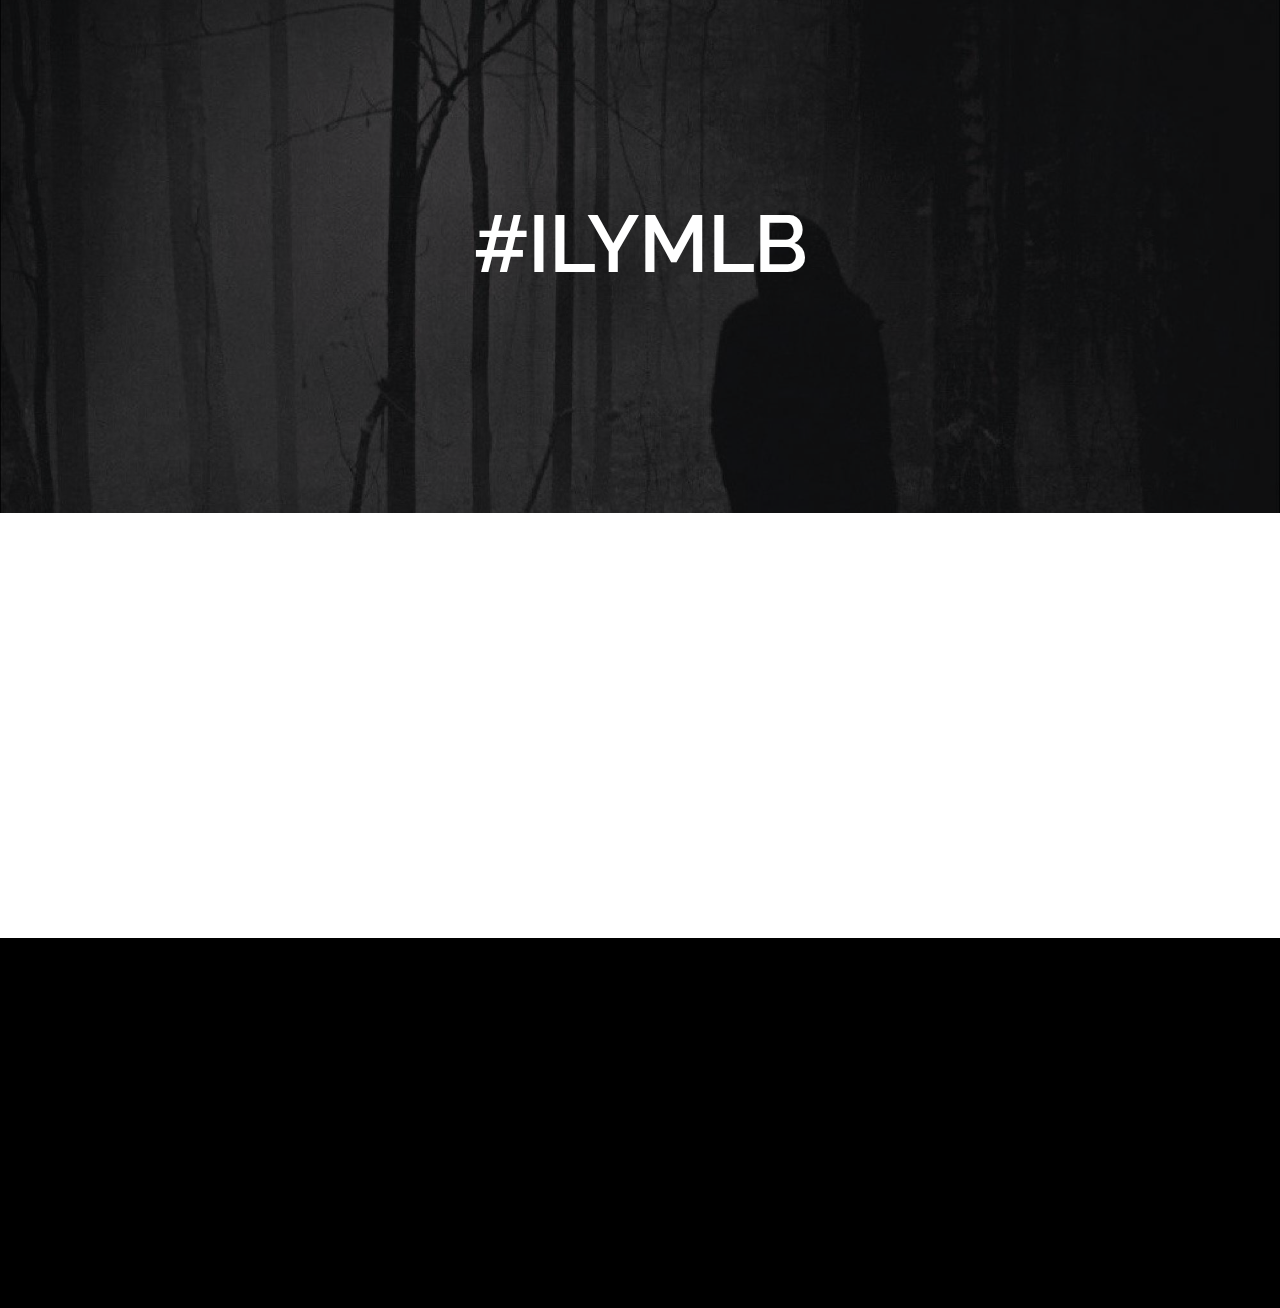
<file: index.html>
<!DOCTYPE html>
<html>
<head>
  <!-- Site made with Mobirise Website Builder v3.12.1, https://mobirise.com -->
  <meta charset="UTF-8">
  <meta http-equiv="X-UA-Compatible" content="IE=edge">
  <meta name="generator" content="Mobirise v3.12.1, mobirise.com">
  <meta name="viewport" content="width=device-width, initial-scale=1">
  <link rel="shortcut icon" href="assets/images/7apxeflmiew-128x83-1.png" type="image/x-icon">
  <meta name="description" content="">
  
  <link rel="stylesheet" href="https://fonts.googleapis.com/css?family=Lora:400,700,400italic,700italic&amp;subset=latin">
  <link rel="stylesheet" href="https://fonts.googleapis.com/css?family=Montserrat:400,700">
  <link rel="stylesheet" href="https://fonts.googleapis.com/css?family=Raleway:100,100i,200,200i,300,300i,400,400i,500,500i,600,600i,700,700i,800,800i,900,900i">
  <link rel="stylesheet" href="assets/bootstrap-material-design-font/css/material.css">
  <link rel="stylesheet" href="assets/tether/tether.min.css">
  <link rel="stylesheet" href="assets/bootstrap/css/bootstrap.min.css">
  <link rel="stylesheet" href="assets/animate.css/animate.min.css">
  <link rel="stylesheet" href="assets/socicon/css/styles.css">
  <link rel="stylesheet" href="assets/theme/css/style.css">
  <link rel="stylesheet" href="assets/mobirise/css/mbr-additional.css" type="text/css">
  
  
  
</head>
<body>
<section class="mbr-section mbr-parallax-background" id="content5-2" style="background-image: url(assets/images/7apxeflmiew-2000x1304.jpg); padding-top: 200px; padding-bottom: 200px;">

    <div class="mbr-overlay" style="opacity: 0.5; background-color: rgb(0, 0, 0);">
    </div>

    <div class="container">
        <h3 class="mbr-section-title display-2">#ILYMLB</h3>
        <div class="lead"></div>
    </div>

</section>

<section class="engine"><a rel="external" href="https://mobirise.com">Mobirise Web Site Builder</a></section><section class="mbr-section" id="content8-3" data-bg-video="https://www.youtube.com/embed/MEDC4PJ7_JI?rel=0&amp;amp;showinfo=0&amp;autoplay=0&amp;loop=0" style="padding-top: 200px; padding-bottom: 200px;">

    <div class="mbr-overlay" style="opacity: 0; background-color: rgb(255, 255, 255);">
    </div>

    <div class="container">
        <h3 class="mbr-section-title display-2"></h3>
        
    </div>

</section>

<section class="mbr-section mbr-section-md-padding" id="social-buttons4-4" style="background-color: rgb(0, 0, 0); padding-top: 120px; padding-bottom: 120px;">
    
    <div class="container">
        <div class="row">
            <div class="col-md-8 col-md-offset-2 text-xs-center">
                <h3 class="mbr-section-title display-2">FOLLOW US</h3>
                <div>   <a class="btn btn-social" title="YouTube" target="_blank" href="https://www.youtube.com/channel/UCF7tHo4PleDbOVdPD-mHQ_A"><i class="socicon socicon-youtube"></i></a> <a class="btn btn-social" title="Instagram" target="_blank" href="https://www.instagram.com/ily_mlb/"><i class="socicon socicon-instagram"></i></a>    <a class="btn btn-social" title="VKontakte" target="_blank" href="https://vk.com/ilymlb"><i class="socicon socicon-vkontakte"></i></a>  </div>
            </div>
        </div>
    </div>
</section>


  <script src="assets/web/assets/jquery/jquery.min.js"></script>
  <script src="assets/tether/tether.min.js"></script>
  <script src="assets/bootstrap/js/bootstrap.min.js"></script>
  <script src="assets/smooth-scroll/smooth-scroll.js"></script>
  <script src="assets/jarallax/jarallax.js"></script>
  <script src="assets/viewport-checker/jquery.viewportchecker.js"></script>
  <script src="assets/jquery-mb-ytplayer/jquery.mb.ytplayer.min.js"></script>
  <script src="assets/theme/js/script.js"></script>
  
  
  <input name="animation" type="hidden">
  </body>
</html>
</file>
<file: assets/bootstrap-material-design-font/css/material.css>
@font-face {
  font-family: 'Material-Design-Icons';
  src: url('../fonts/Material-Design-Icons.eot?3ocs8m');
  src: url('../fonts/Material-Design-Icons.eot?#iefix3ocs8m') format('embedded-opentype'), url('../fonts/Material-Design-Icons.woff?3ocs8m') format('woff'), url('../fonts/Material-Design-Icons.ttf?3ocs8m') format('truetype'), url('../fonts/Material-Design-Icons.svg?3ocs8m#Material-Design-Icons') format('svg');
  font-weight: normal;
  font-style: normal;
}
[class^="mdi-"],
[class*="mdi-"] {
  speak: none;
  display: inline-block;
  font-style: normal;
  font-variant:normal;
  font-weight:normal;
  /*font-size:24px;*/
  line-height:1;
  font-family:'Material-Design-Icons' !important;
  text-rendering: auto;
  
  -webkit-font-smoothing: antialiased;
  -moz-osx-font-smoothing: grayscale;
  -webkit-transform: translate(0, 0);
      -ms-transform: translate(0, 0);
          transform: translate(0, 0);
}
[class^="mdi-"]:before,
[class*="mdi-"]:before {
  display: inline-block;
  speak: none;
  text-decoration: inherit;
}
[class^="mdi-"].pull-left,
[class*="mdi-"].pull-left {
  margin-right: .3em;
}
[class^="mdi-"].pull-right,
[class*="mdi-"].pull-right {
  margin-left: .3em;
}
[class^="mdi-"].mdi-lg:before,
[class*="mdi-"].mdi-lg:before,
[class^="mdi-"].mdi-lg:after,
[class*="mdi-"].mdi-lg:after {
  font-size: 1.33333333em;
  line-height: 0.75em;
  vertical-align: -15%;
}
[class^="mdi-"].mdi-2x:before,
[class*="mdi-"].mdi-2x:before,
[class^="mdi-"].mdi-2x:after,
[class*="mdi-"].mdi-2x:after {
  font-size: 2em;
}
[class^="mdi-"].mdi-3x:before,
[class*="mdi-"].mdi-3x:before,
[class^="mdi-"].mdi-3x:after,
[class*="mdi-"].mdi-3x:after {
  font-size: 3em;
}
[class^="mdi-"].mdi-4x:before,
[class*="mdi-"].mdi-4x:before,
[class^="mdi-"].mdi-4x:after,
[class*="mdi-"].mdi-4x:after {
  font-size: 4em;
}
[class^="mdi-"].mdi-5x:before,
[class*="mdi-"].mdi-5x:before,
[class^="mdi-"].mdi-5x:after,
[class*="mdi-"].mdi-5x:after {
  font-size: 5em;
}
[class^="mdi-device-signal-cellular-"]:after,
[class^="mdi-device-battery-"]:after,
[class^="mdi-device-battery-charging-"]:after,
[class^="mdi-device-signal-cellular-connected-no-internet-"]:after,
[class^="mdi-device-signal-wifi-"]:after,
[class^="mdi-device-signal-wifi-statusbar-not-connected"]:after,
.mdi-device-network-wifi:after {
  opacity: .3;
  position: absolute;
  left: 0;
  top: 0;
  z-index: 1;
  display: inline-block;
  speak: none;
  text-decoration: inherit;
}
[class^="mdi-device-signal-cellular-"]:after {
  content: "\e758";
}
[class^="mdi-device-battery-"]:after {
  content: "\e735";
}
[class^="mdi-device-battery-charging-"]:after {
  content: "\e733";
}
[class^="mdi-device-signal-cellular-connected-no-internet-"]:after {
  content: "\e75d";
}
[class^="mdi-device-signal-wifi-"]:after,
.mdi-device-network-wifi:after {
  content: "\e765";
}
[class^="mdi-device-signal-wifi-statusbasr-not-connected"]:after {
  content: "\e8f7";
}
.mdi-device-signal-cellular-off:after,
.mdi-device-signal-cellular-null:after,
.mdi-device-signal-cellular-no-sim:after,
.mdi-device-signal-wifi-off:after,
.mdi-device-signal-wifi-4-bar:after,
.mdi-device-signal-cellular-4-bar:after,
.mdi-device-battery-alert:after,
.mdi-device-signal-cellular-connected-no-internet-4-bar:after,
.mdi-device-battery-std:after,
.mdi-device-battery-full .mdi-device-battery-unknown:after {
  content: "";
}
.mdi-fw {
  width: 1.28571429em;
  text-align: center;
}
.mdi-ul {
  padding-left: 0;
  margin-left: 2.14285714em;
  list-style-type: none;
}
.mdi-ul > li {
  position: relative;
}
.mdi-li {
  position: absolute;
  left: -2.14285714em;
  width: 2.14285714em;
  top: 0.14285714em;
  text-align: center;
}
.mdi-li.mdi-lg {
  left: -1.85714286em;
}
.mdi-border {
  padding: .2em .25em .15em;
  border: solid 0.08em #eeeeee;
  border-radius: .1em;
}
.mdi-spin {
  -webkit-animation: mdi-spin 2s infinite linear;
  animation: mdi-spin 2s infinite linear;
  -webkit-transform-origin: 50% 50%;
  -ms-transform-origin: 50% 50%;
      transform-origin: 50% 50%;
}
.mdi-pulse {
  -webkit-animation: mdi-spin 1s steps(8) infinite;
  animation: mdi-spin 1s steps(8) infinite;
  -webkit-transform-origin: 50% 50%;
  -ms-transform-origin: 50% 50%;
      transform-origin: 50% 50%;
}
@-webkit-keyframes mdi-spin {
  0% {
    -webkit-transform: rotate(0deg);
    transform: rotate(0deg);
  }
  100% {
    -webkit-transform: rotate(359deg);
    transform: rotate(359deg);
  }
}
@keyframes mdi-spin {
  0% {
    -webkit-transform: rotate(0deg);
    transform: rotate(0deg);
  }
  100% {
    -webkit-transform: rotate(359deg);
    transform: rotate(359deg);
  }
}
.mdi-rotate-90 {
  filter: progid:DXImageTransform.Microsoft.BasicImage(rotation=1);
  -webkit-transform: rotate(90deg);
  -ms-transform: rotate(90deg);
  transform: rotate(90deg);
}
.mdi-rotate-180 {
  filter: progid:DXImageTransform.Microsoft.BasicImage(rotation=2);
  -webkit-transform: rotate(180deg);
  -ms-transform: rotate(180deg);
  transform: rotate(180deg);
}
.mdi-rotate-270 {
  filter: progid:DXImageTransform.Microsoft.BasicImage(rotation=3);
  -webkit-transform: rotate(270deg);
  -ms-transform: rotate(270deg);
  transform: rotate(270deg);
}
.mdi-flip-horizontal {
  filter: progid:DXImageTransform.Microsoft.BasicImage(rotation=0, mirror=1);
  -webkit-transform: scale(-1, 1);
  -ms-transform: scale(-1, 1);
  transform: scale(-1, 1);
}
.mdi-flip-vertical {
  filter: progid:DXImageTransform.Microsoft.BasicImage(rotation=2, mirror=1);
  -webkit-transform: scale(1, -1);
  -ms-transform: scale(1, -1);
  transform: scale(1, -1);
}
:root .mdi-rotate-90,
:root .mdi-rotate-180,
:root .mdi-rotate-270,
:root .mdi-flip-horizontal,
:root .mdi-flip-vertical {
  -webkit-filter: none;
          filter: none;
}
.mdi-stack {
  position: relative;
  display: inline-block;
  width: 2em;
  height: 2em;
  line-height: 2em;
  vertical-align: middle;
}
.mdi-stack-1x,
.mdi-stack-2x {
  position: absolute;
  left: 0;
  width: 100%;
  text-align: center;
}
.mdi-stack-1x {
  line-height: inherit;
}
.mdi-stack-2x {
  font-size: 2em;
}
.mdi-inverse {
  color: #ffffff;
}
/* Start Icons */
.mdi-action-3d-rotation:before {
  content: "\e600";
}
.mdi-action-accessibility:before {
  content: "\e601";
}
.mdi-action-account-balance-wallet:before {
  content: "\e602";
}
.mdi-action-account-balance:before {
  content: "\e603";
}
.mdi-action-account-box:before {
  content: "\e604";
}
.mdi-action-account-child:before {
  content: "\e605";
}
.mdi-action-account-circle:before {
  content: "\e606";
}
.mdi-action-add-shopping-cart:before {
  content: "\e607";
}
.mdi-action-alarm-add:before {
  content: "\e608";
}
.mdi-action-alarm-off:before {
  content: "\e609";
}
.mdi-action-alarm-on:before {
  content: "\e60a";
}
.mdi-action-alarm:before {
  content: "\e60b";
}
.mdi-action-android:before {
  content: "\e60c";
}
.mdi-action-announcement:before {
  content: "\e60d";
}
.mdi-action-aspect-ratio:before {
  content: "\e60e";
}
.mdi-action-assessment:before {
  content: "\e60f";
}
.mdi-action-assignment-ind:before {
  content: "\e610";
}
.mdi-action-assignment-late:before {
  content: "\e611";
}
.mdi-action-assignment-return:before {
  content: "\e612";
}
.mdi-action-assignment-returned:before {
  content: "\e613";
}
.mdi-action-assignment-turned-in:before {
  content: "\e614";
}
.mdi-action-assignment:before {
  content: "\e615";
}
.mdi-action-autorenew:before {
  content: "\e616";
}
.mdi-action-backup:before {
  content: "\e617";
}
.mdi-action-book:before {
  content: "\e618";
}
.mdi-action-bookmark-outline:before {
  content: "\e619";
}
.mdi-action-bookmark:before {
  content: "\e61a";
}
.mdi-action-bug-report:before {
  content: "\e61b";
}
.mdi-action-cached:before {
  content: "\e61c";
}
.mdi-action-check-circle:before {
  content: "\e61d";
}
.mdi-action-class:before {
  content: "\e61e";
}
.mdi-action-credit-card:before {
  content: "\e61f";
}
.mdi-action-dashboard:before {
  content: "\e620";
}
.mdi-action-delete:before {
  content: "\e621";
}
.mdi-action-description:before {
  content: "\e622";
}
.mdi-action-dns:before {
  content: "\e623";
}
.mdi-action-done-all:before {
  content: "\e624";
}
.mdi-action-done:before {
  content: "\e625";
}
.mdi-action-event:before {
  content: "\e626";
}
.mdi-action-exit-to-app:before {
  content: "\e627";
}
.mdi-action-explore:before {
  content: "\e628";
}
.mdi-action-extension:before {
  content: "\e629";
}
.mdi-action-face-unlock:before {
  content: "\e62a";
}
.mdi-action-favorite-outline:before {
  content: "\e62b";
}
.mdi-action-favorite:before {
  content: "\e62c";
}
.mdi-action-find-in-page:before {
  content: "\e62d";
}
.mdi-action-find-replace:before {
  content: "\e62e";
}
.mdi-action-flip-to-back:before {
  content: "\e62f";
}
.mdi-action-flip-to-front:before {
  content: "\e630";
}
.mdi-action-get-app:before {
  content: "\e631";
}
.mdi-action-grade:before {
  content: "\e632";
}
.mdi-action-group-work:before {
  content: "\e633";
}
.mdi-action-help:before {
  content: "\e634";
}
.mdi-action-highlight-remove:before {
  content: "\e635";
}
.mdi-action-history:before {
  content: "\e636";
}
.mdi-action-home:before {
  content: "\e637";
}
.mdi-action-https:before {
  content: "\e638";
}
.mdi-action-info-outline:before {
  content: "\e639";
}
.mdi-action-info:before {
  content: "\e63a";
}
.mdi-action-input:before {
  content: "\e63b";
}
.mdi-action-invert-colors:before {
  content: "\e63c";
}
.mdi-action-label-outline:before {
  content: "\e63d";
}
.mdi-action-label:before {
  content: "\e63e";
}
.mdi-action-language:before {
  content: "\e63f";
}
.mdi-action-launch:before {
  content: "\e640";
}
.mdi-action-list:before {
  content: "\e641";
}
.mdi-action-lock-open:before {
  content: "\e642";
}
.mdi-action-lock-outline:before {
  content: "\e643";
}
.mdi-action-lock:before {
  content: "\e644";
}
.mdi-action-loyalty:before {
  content: "\e645";
}
.mdi-action-markunread-mailbox:before {
  content: "\e646";
}
.mdi-action-note-add:before {
  content: "\e647";
}
.mdi-action-open-in-browser:before {
  content: "\e648";
}
.mdi-action-open-in-new:before {
  content: "\e649";
}
.mdi-action-open-with:before {
  content: "\e64a";
}
.mdi-action-pageview:before {
  content: "\e64b";
}
.mdi-action-payment:before {
  content: "\e64c";
}
.mdi-action-perm-camera-mic:before {
  content: "\e64d";
}
.mdi-action-perm-contact-cal:before {
  content: "\e64e";
}
.mdi-action-perm-data-setting:before {
  content: "\e64f";
}
.mdi-action-perm-device-info:before {
  content: "\e650";
}
.mdi-action-perm-identity:before {
  content: "\e651";
}
.mdi-action-perm-media:before {
  content: "\e652";
}
.mdi-action-perm-phone-msg:before {
  content: "\e653";
}
.mdi-action-perm-scan-wifi:before {
  content: "\e654";
}
.mdi-action-picture-in-picture:before {
  content: "\e655";
}
.mdi-action-polymer:before {
  content: "\e656";
}
.mdi-action-print:before {
  content: "\e657";
}
.mdi-action-query-builder:before {
  content: "\e658";
}
.mdi-action-question-answer:before {
  content: "\e659";
}
.mdi-action-receipt:before {
  content: "\e65a";
}
.mdi-action-redeem:before {
  content: "\e65b";
}
.mdi-action-reorder:before {
  content: "\e65c";
}
.mdi-action-report-problem:before {
  content: "\e65d";
}
.mdi-action-restore:before {
  content: "\e65e";
}
.mdi-action-room:before {
  content: "\e65f";
}
.mdi-action-schedule:before {
  content: "\e660";
}
.mdi-action-search:before {
  content: "\e661";
}
.mdi-action-settings-applications:before {
  content: "\e662";
}
.mdi-action-settings-backup-restore:before {
  content: "\e663";
}
.mdi-action-settings-bluetooth:before {
  content: "\e664";
}
.mdi-action-settings-cell:before {
  content: "\e665";
}
.mdi-action-settings-display:before {
  content: "\e666";
}
.mdi-action-settings-ethernet:before {
  content: "\e667";
}
.mdi-action-settings-input-antenna:before {
  content: "\e668";
}
.mdi-action-settings-input-component:before {
  content: "\e669";
}
.mdi-action-settings-input-composite:before {
  content: "\e66a";
}
.mdi-action-settings-input-hdmi:before {
  content: "\e66b";
}
.mdi-action-settings-input-svideo:before {
  content: "\e66c";
}
.mdi-action-settings-overscan:before {
  content: "\e66d";
}
.mdi-action-settings-phone:before {
  content: "\e66e";
}
.mdi-action-settings-power:before {
  content: "\e66f";
}
.mdi-action-settings-remote:before {
  content: "\e670";
}
.mdi-action-settings-voice:before {
  content: "\e671";
}
.mdi-action-settings:before {
  content: "\e672";
}
.mdi-action-shop-two:before {
  content: "\e673";
}
.mdi-action-shop:before {
  content: "\e674";
}
.mdi-action-shopping-basket:before {
  content: "\e675";
}
.mdi-action-shopping-cart:before {
  content: "\e676";
}
.mdi-action-speaker-notes:before {
  content: "\e677";
}
.mdi-action-spellcheck:before {
  content: "\e678";
}
.mdi-action-star-rate:before {
  content: "\e679";
}
.mdi-action-stars:before {
  content: "\e67a";
}
.mdi-action-store:before {
  content: "\e67b";
}
.mdi-action-subject:before {
  content: "\e67c";
}
.mdi-action-supervisor-account:before {
  content: "\e67d";
}
.mdi-action-swap-horiz:before {
  content: "\e67e";
}
.mdi-action-swap-vert-circle:before {
  content: "\e67f";
}
.mdi-action-swap-vert:before {
  content: "\e680";
}
.mdi-action-system-update-tv:before {
  content: "\e681";
}
.mdi-action-tab-unselected:before {
  content: "\e682";
}
.mdi-action-tab:before {
  content: "\e683";
}
.mdi-action-theaters:before {
  content: "\e684";
}
.mdi-action-thumb-down:before {
  content: "\e685";
}
.mdi-action-thumb-up:before {
  content: "\e686";
}
.mdi-action-thumbs-up-down:before {
  content: "\e687";
}
.mdi-action-toc:before {
  content: "\e688";
}
.mdi-action-today:before {
  content: "\e689";
}
.mdi-action-track-changes:before {
  content: "\e68a";
}
.mdi-action-translate:before {
  content: "\e68b";
}
.mdi-action-trending-down:before {
  content: "\e68c";
}
.mdi-action-trending-neutral:before {
  content: "\e68d";
}
.mdi-action-trending-up:before {
  content: "\e68e";
}
.mdi-action-turned-in-not:before {
  content: "\e68f";
}
.mdi-action-turned-in:before {
  content: "\e690";
}
.mdi-action-verified-user:before {
  content: "\e691";
}
.mdi-action-view-agenda:before {
  content: "\e692";
}
.mdi-action-view-array:before {
  content: "\e693";
}
.mdi-action-view-carousel:before {
  content: "\e694";
}
.mdi-action-view-column:before {
  content: "\e695";
}
.mdi-action-view-day:before {
  content: "\e696";
}
.mdi-action-view-headline:before {
  content: "\e697";
}
.mdi-action-view-list:before {
  content: "\e698";
}
.mdi-action-view-module:before {
  content: "\e699";
}
.mdi-action-view-quilt:before {
  content: "\e69a";
}
.mdi-action-view-stream:before {
  content: "\e69b";
}
.mdi-action-view-week:before {
  content: "\e69c";
}
.mdi-action-visibility-off:before {
  content: "\e69d";
}
.mdi-action-visibility:before {
  content: "\e69e";
}
.mdi-action-wallet-giftcard:before {
  content: "\e69f";
}
.mdi-action-wallet-membership:before {
  content: "\e6a0";
}
.mdi-action-wallet-travel:before {
  content: "\e6a1";
}
.mdi-action-work:before {
  content: "\e6a2";
}
.mdi-alert-error:before {
  content: "\e6a3";
}
.mdi-alert-warning:before {
  content: "\e6a4";
}
.mdi-av-album:before {
  content: "\e6a5";
}
.mdi-av-closed-caption:before {
  content: "\e6a6";
}
.mdi-av-equalizer:before {
  content: "\e6a7";
}
.mdi-av-explicit:before {
  content: "\e6a8";
}
.mdi-av-fast-forward:before {
  content: "\e6a9";
}
.mdi-av-fast-rewind:before {
  content: "\e6aa";
}
.mdi-av-games:before {
  content: "\e6ab";
}
.mdi-av-hearing:before {
  content: "\e6ac";
}
.mdi-av-high-quality:before {
  content: "\e6ad";
}
.mdi-av-loop:before {
  content: "\e6ae";
}
.mdi-av-mic-none:before {
  content: "\e6af";
}
.mdi-av-mic-off:before {
  content: "\e6b0";
}
.mdi-av-mic:before {
  content: "\e6b1";
}
.mdi-av-movie:before {
  content: "\e6b2";
}
.mdi-av-my-library-add:before {
  content: "\e6b3";
}
.mdi-av-my-library-books:before {
  content: "\e6b4";
}
.mdi-av-my-library-music:before {
  content: "\e6b5";
}
.mdi-av-new-releases:before {
  content: "\e6b6";
}
.mdi-av-not-interested:before {
  content: "\e6b7";
}
.mdi-av-pause-circle-fill:before {
  content: "\e6b8";
}
.mdi-av-pause-circle-outline:before {
  content: "\e6b9";
}
.mdi-av-pause:before {
  content: "\e6ba";
}
.mdi-av-play-arrow:before {
  content: "\e6bb";
}
.mdi-av-play-circle-fill:before {
  content: "\e6bc";
}
.mdi-av-play-circle-outline:before {
  content: "\e6bd";
}
.mdi-av-play-shopping-bag:before {
  content: "\e6be";
}
.mdi-av-playlist-add:before {
  content: "\e6bf";
}
.mdi-av-queue-music:before {
  content: "\e6c0";
}
.mdi-av-queue:before {
  content: "\e6c1";
}
.mdi-av-radio:before {
  content: "\e6c2";
}
.mdi-av-recent-actors:before {
  content: "\e6c3";
}
.mdi-av-repeat-one:before {
  content: "\e6c4";
}
.mdi-av-repeat:before {
  content: "\e6c5";
}
.mdi-av-replay:before {
  content: "\e6c6";
}
.mdi-av-shuffle:before {
  content: "\e6c7";
}
.mdi-av-skip-next:before {
  content: "\e6c8";
}
.mdi-av-skip-previous:before {
  content: "\e6c9";
}
.mdi-av-snooze:before {
  content: "\e6ca";
}
.mdi-av-stop:before {
  content: "\e6cb";
}
.mdi-av-subtitles:before {
  content: "\e6cc";
}
.mdi-av-surround-sound:before {
  content: "\e6cd";
}
.mdi-av-timer:before {
  content: "\e6ce";
}
.mdi-av-video-collection:before {
  content: "\e6cf";
}
.mdi-av-videocam-off:before {
  content: "\e6d0";
}
.mdi-av-videocam:before {
  content: "\e6d1";
}
.mdi-av-volume-down:before {
  content: "\e6d2";
}
.mdi-av-volume-mute:before {
  content: "\e6d3";
}
.mdi-av-volume-off:before {
  content: "\e6d4";
}
.mdi-av-volume-up:before {
  content: "\e6d5";
}
.mdi-av-web:before {
  content: "\e6d6";
}
.mdi-communication-business:before {
  content: "\e6d7";
}
.mdi-communication-call-end:before {
  content: "\e6d8";
}
.mdi-communication-call-made:before {
  content: "\e6d9";
}
.mdi-communication-call-merge:before {
  content: "\e6da";
}
.mdi-communication-call-missed:before {
  content: "\e6db";
}
.mdi-communication-call-received:before {
  content: "\e6dc";
}
.mdi-communication-call-split:before {
  content: "\e6dd";
}
.mdi-communication-call:before {
  content: "\e6de";
}
.mdi-communication-chat:before {
  content: "\e6df";
}
.mdi-communication-clear-all:before {
  content: "\e6e0";
}
.mdi-communication-comment:before {
  content: "\e6e1";
}
.mdi-communication-contacts:before {
  content: "\e6e2";
}
.mdi-communication-dialer-sip:before {
  content: "\e6e3";
}
.mdi-communication-dialpad:before {
  content: "\e6e4";
}
.mdi-communication-dnd-on:before {
  content: "\e6e5";
}
.mdi-communication-email:before {
  content: "\e6e6";
}
.mdi-communication-forum:before {
  content: "\e6e7";
}
.mdi-communication-import-export:before {
  content: "\e6e8";
}
.mdi-communication-invert-colors-off:before {
  content: "\e6e9";
}
.mdi-communication-invert-colors-on:before {
  content: "\e6ea";
}
.mdi-communication-live-help:before {
  content: "\e6eb";
}
.mdi-communication-location-off:before {
  content: "\e6ec";
}
.mdi-communication-location-on:before {
  content: "\e6ed";
}
.mdi-communication-message:before {
  content: "\e6ee";
}
.mdi-communication-messenger:before {
  content: "\e6ef";
}
.mdi-communication-no-sim:before {
  content: "\e6f0";
}
.mdi-communication-phone:before {
  content: "\e6f1";
}
.mdi-communication-portable-wifi-off:before {
  content: "\e6f2";
}
.mdi-communication-quick-contacts-dialer:before {
  content: "\e6f3";
}
.mdi-communication-quick-contacts-mail:before {
  content: "\e6f4";
}
.mdi-communication-ring-volume:before {
  content: "\e6f5";
}
.mdi-communication-stay-current-landscape:before {
  content: "\e6f6";
}
.mdi-communication-stay-current-portrait:before {
  content: "\e6f7";
}
.mdi-communication-stay-primary-landscape:before {
  content: "\e6f8";
}
.mdi-communication-stay-primary-portrait:before {
  content: "\e6f9";
}
.mdi-communication-swap-calls:before {
  content: "\e6fa";
}
.mdi-communication-textsms:before {
  content: "\e6fb";
}
.mdi-communication-voicemail:before {
  content: "\e6fc";
}
.mdi-communication-vpn-key:before {
  content: "\e6fd";
}
.mdi-content-add-box:before {
  content: "\e6fe";
}
.mdi-content-add-circle-outline:before {
  content: "\e6ff";
}
.mdi-content-add-circle:before {
  content: "\e700";
}
.mdi-content-add:before {
  content: "\e701";
}
.mdi-content-archive:before {
  content: "\e702";
}
.mdi-content-backspace:before {
  content: "\e703";
}
.mdi-content-block:before {
  content: "\e704";
}
.mdi-content-clear:before {
  content: "\e705";
}
.mdi-content-content-copy:before {
  content: "\e706";
}
.mdi-content-content-cut:before {
  content: "\e707";
}
.mdi-content-content-paste:before {
  content: "\e708";
}
.mdi-content-create:before {
  content: "\e709";
}
.mdi-content-drafts:before {
  content: "\e70a";
}
.mdi-content-filter-list:before {
  content: "\e70b";
}
.mdi-content-flag:before {
  content: "\e70c";
}
.mdi-content-forward:before {
  content: "\e70d";
}
.mdi-content-gesture:before {
  content: "\e70e";
}
.mdi-content-inbox:before {
  content: "\e70f";
}
.mdi-content-link:before {
  content: "\e710";
}
.mdi-content-mail:before {
  content: "\e711";
}
.mdi-content-markunread:before {
  content: "\e712";
}
.mdi-content-redo:before {
  content: "\e713";
}
.mdi-content-remove-circle-outline:before {
  content: "\e714";
}
.mdi-content-remove-circle:before {
  content: "\e715";
}
.mdi-content-remove:before {
  content: "\e716";
}
.mdi-content-reply-all:before {
  content: "\e717";
}
.mdi-content-reply:before {
  content: "\e718";
}
.mdi-content-report:before {
  content: "\e719";
}
.mdi-content-save:before {
  content: "\e71a";
}
.mdi-content-select-all:before {
  content: "\e71b";
}
.mdi-content-send:before {
  content: "\e71c";
}
.mdi-content-sort:before {
  content: "\e71d";
}
.mdi-content-text-format:before {
  content: "\e71e";
}
.mdi-content-undo:before {
  content: "\e71f";
}
.mdi-editor-attach-file:before {
  content: "\e776";
}
.mdi-editor-attach-money:before {
  content: "\e777";
}
.mdi-editor-border-all:before {
  content: "\e778";
}
.mdi-editor-border-bottom:before {
  content: "\e779";
}
.mdi-editor-border-clear:before {
  content: "\e77a";
}
.mdi-editor-border-color:before {
  content: "\e77b";
}
.mdi-editor-border-horizontal:before {
  content: "\e77c";
}
.mdi-editor-border-inner:before {
  content: "\e77d";
}
.mdi-editor-border-left:before {
  content: "\e77e";
}
.mdi-editor-border-outer:before {
  content: "\e77f";
}
.mdi-editor-border-right:before {
  content: "\e780";
}
.mdi-editor-border-style:before {
  content: "\e781";
}
.mdi-editor-border-top:before {
  content: "\e782";
}
.mdi-editor-border-vertical:before {
  content: "\e783";
}
.mdi-editor-format-align-center:before {
  content: "\e784";
}
.mdi-editor-format-align-justify:before {
  content: "\e785";
}
.mdi-editor-format-align-left:before {
  content: "\e786";
}
.mdi-editor-format-align-right:before {
  content: "\e787";
}
.mdi-editor-format-bold:before {
  content: "\e788";
}
.mdi-editor-format-clear:before {
  content: "\e789";
}
.mdi-editor-format-color-fill:before {
  content: "\e78a";
}
.mdi-editor-format-color-reset:before {
  content: "\e78b";
}
.mdi-editor-format-color-text:before {
  content: "\e78c";
}
.mdi-editor-format-indent-decrease:before {
  content: "\e78d";
}
.mdi-editor-format-indent-increase:before {
  content: "\e78e";
}
.mdi-editor-format-italic:before {
  content: "\e78f";
}
.mdi-editor-format-line-spacing:before {
  content: "\e790";
}
.mdi-editor-format-list-bulleted:before {
  content: "\e791";
}
.mdi-editor-format-list-numbered:before {
  content: "\e792";
}
.mdi-editor-format-paint:before {
  content: "\e793";
}
.mdi-editor-format-quote:before {
  content: "\e794";
}
.mdi-editor-format-size:before {
  content: "\e795";
}
.mdi-editor-format-strikethrough:before {
  content: "\e796";
}
.mdi-editor-format-textdirection-l-to-r:before {
  content: "\e797";
}
.mdi-editor-format-textdirection-r-to-l:before {
  content: "\e798";
}
.mdi-editor-format-underline:before {
  content: "\e799";
}
.mdi-editor-functions:before {
  content: "\e79a";
}
.mdi-editor-insert-chart:before {
  content: "\e79b";
}
.mdi-editor-insert-comment:before {
  content: "\e79c";
}
.mdi-editor-insert-drive-file:before {
  content: "\e79d";
}
.mdi-editor-insert-emoticon:before {
  content: "\e79e";
}
.mdi-editor-insert-invitation:before {
  content: "\e79f";
}
.mdi-editor-insert-link:before {
  content: "\e7a0";
}
.mdi-editor-insert-photo:before {
  content: "\e7a1";
}
.mdi-editor-merge-type:before {
  content: "\e7a2";
}
.mdi-editor-mode-comment:before {
  content: "\e7a3";
}
.mdi-editor-mode-edit:before {
  content: "\e7a4";
}
.mdi-editor-publish:before {
  content: "\e7a5";
}
.mdi-editor-vertical-align-bottom:before {
  content: "\e7a6";
}
.mdi-editor-vertical-align-center:before {
  content: "\e7a7";
}
.mdi-editor-vertical-align-top:before {
  content: "\e7a8";
}
.mdi-editor-wrap-text:before {
  content: "\e7a9";
}
.mdi-file-attachment:before {
  content: "\e7aa";
}
.mdi-file-cloud-circle:before {
  content: "\e7ab";
}
.mdi-file-cloud-done:before {
  content: "\e7ac";
}
.mdi-file-cloud-download:before {
  content: "\e7ad";
}
.mdi-file-cloud-off:before {
  content: "\e7ae";
}
.mdi-file-cloud-queue:before {
  content: "\e7af";
}
.mdi-file-cloud-upload:before {
  content: "\e7b0";
}
.mdi-file-cloud:before {
  content: "\e7b1";
}
.mdi-file-file-download:before {
  content: "\e7b2";
}
.mdi-file-file-upload:before {
  content: "\e7b3";
}
.mdi-file-folder-open:before {
  content: "\e7b4";
}
.mdi-file-folder-shared:before {
  content: "\e7b5";
}
.mdi-file-folder:before {
  content: "\e7b6";
}
.mdi-device-access-alarm:before {
  content: "\e720";
}
.mdi-device-access-alarms:before {
  content: "\e721";
}
.mdi-device-access-time:before {
  content: "\e722";
}
.mdi-device-add-alarm:before {
  content: "\e723";
}
.mdi-device-airplanemode-off:before {
  content: "\e724";
}
.mdi-device-airplanemode-on:before {
  content: "\e725";
}
.mdi-device-battery-20:before {
  content: "\e726";
}
.mdi-device-battery-30:before {
  content: "\e727";
}
.mdi-device-battery-50:before {
  content: "\e728";
}
.mdi-device-battery-60:before {
  content: "\e729";
}
.mdi-device-battery-80:before {
  content: "\e72a";
}
.mdi-device-battery-90:before {
  content: "\e72b";
}
.mdi-device-battery-alert:before {
  content: "\e72c";
}
.mdi-device-battery-charging-20:before {
  content: "\e72d";
}
.mdi-device-battery-charging-30:before {
  content: "\e72e";
}
.mdi-device-battery-charging-50:before {
  content: "\e72f";
}
.mdi-device-battery-charging-60:before {
  content: "\e730";
}
.mdi-device-battery-charging-80:before {
  content: "\e731";
}
.mdi-device-battery-charging-90:before {
  content: "\e732";
}
.mdi-device-battery-charging-full:before {
  content: "\e733";
}
.mdi-device-battery-full:before {
  content: "\e734";
}
.mdi-device-battery-std:before {
  content: "\e735";
}
.mdi-device-battery-unknown:before {
  content: "\e736";
}
.mdi-device-bluetooth-connected:before {
  content: "\e737";
}
.mdi-device-bluetooth-disabled:before {
  content: "\e738";
}
.mdi-device-bluetooth-searching:before {
  content: "\e739";
}
.mdi-device-bluetooth:before {
  content: "\e73a";
}
.mdi-device-brightness-auto:before {
  content: "\e73b";
}
.mdi-device-brightness-high:before {
  content: "\e73c";
}
.mdi-device-brightness-low:before {
  content: "\e73d";
}
.mdi-device-brightness-medium:before {
  content: "\e73e";
}
.mdi-device-data-usage:before {
  content: "\e73f";
}
.mdi-device-developer-mode:before {
  content: "\e740";
}
.mdi-device-devices:before {
  content: "\e741";
}
.mdi-device-dvr:before {
  content: "\e742";
}
.mdi-device-gps-fixed:before {
  content: "\e743";
}
.mdi-device-gps-not-fixed:before {
  content: "\e744";
}
.mdi-device-gps-off:before {
  content: "\e745";
}
.mdi-device-location-disabled:before {
  content: "\e746";
}
.mdi-device-location-searching:before {
  content: "\e747";
}
.mdi-device-multitrack-audio:before {
  content: "\e748";
}
.mdi-device-network-cell:before {
  content: "\e749";
}
.mdi-device-network-wifi:before {
  content: "\e74a";
}
.mdi-device-nfc:before {
  content: "\e74b";
}
.mdi-device-now-wallpaper:before {
  content: "\e74c";
}
.mdi-device-now-widgets:before {
  content: "\e74d";
}
.mdi-device-screen-lock-landscape:before {
  content: "\e74e";
}
.mdi-device-screen-lock-portrait:before {
  content: "\e74f";
}
.mdi-device-screen-lock-rotation:before {
  content: "\e750";
}
.mdi-device-screen-rotation:before {
  content: "\e751";
}
.mdi-device-sd-storage:before {
  content: "\e752";
}
.mdi-device-settings-system-daydream:before {
  content: "\e753";
}
.mdi-device-signal-cellular-0-bar:before {
  content: "\e754";
}
.mdi-device-signal-cellular-1-bar:before {
  content: "\e755";
}
.mdi-device-signal-cellular-2-bar:before {
  content: "\e756";
}
.mdi-device-signal-cellular-3-bar:before {
  content: "\e757";
}
.mdi-device-signal-cellular-4-bar:before {
  content: "\e758";
}
.mdi-signal-wifi-statusbar-connected-no-internet-after:before {
  content: "\e8f6";
}
.mdi-device-signal-cellular-connected-no-internet-0-bar:before {
  content: "\e759";
}
.mdi-device-signal-cellular-connected-no-internet-1-bar:before {
  content: "\e75a";
}
.mdi-device-signal-cellular-connected-no-internet-2-bar:before {
  content: "\e75b";
}
.mdi-device-signal-cellular-connected-no-internet-3-bar:before {
  content: "\e75c";
}
.mdi-device-signal-cellular-connected-no-internet-4-bar:before {
  content: "\e75d";
}
.mdi-device-signal-cellular-no-sim:before {
  content: "\e75e";
}
.mdi-device-signal-cellular-null:before {
  content: "\e75f";
}
.mdi-device-signal-cellular-off:before {
  content: "\e760";
}
.mdi-device-signal-wifi-0-bar:before {
  content: "\e761";
}
.mdi-device-signal-wifi-1-bar:before {
  content: "\e762";
}
.mdi-device-signal-wifi-2-bar:before {
  content: "\e763";
}
.mdi-device-signal-wifi-3-bar:before {
  content: "\e764";
}
.mdi-device-signal-wifi-4-bar:before {
  content: "\e765";
}
.mdi-device-signal-wifi-off:before {
  content: "\e766";
}
.mdi-device-signal-wifi-statusbar-1-bar:before {
  content: "\e767";
}
.mdi-device-signal-wifi-statusbar-2-bar:before {
  content: "\e768";
}
.mdi-device-signal-wifi-statusbar-3-bar:before {
  content: "\e769";
}
.mdi-device-signal-wifi-statusbar-4-bar:before {
  content: "\e76a";
}
.mdi-device-signal-wifi-statusbar-connected-no-internet-:before {
  content: "\e76b";
}
.mdi-device-signal-wifi-statusbar-connected-no-internet:before {
  content: "\e76f";
}
.mdi-device-signal-wifi-statusbar-connected-no-internet-2:before {
  content: "\e76c";
}
.mdi-device-signal-wifi-statusbar-connected-no-internet-3:before {
  content: "\e76d";
}
.mdi-device-signal-wifi-statusbar-connected-no-internet-4:before {
  content: "\e76e";
}
.mdi-signal-wifi-statusbar-not-connected-after:before {
  content: "\e8f7";
}
.mdi-device-signal-wifi-statusbar-not-connected:before {
  content: "\e770";
}
.mdi-device-signal-wifi-statusbar-null:before {
  content: "\e771";
}
.mdi-device-storage:before {
  content: "\e772";
}
.mdi-device-usb:before {
  content: "\e773";
}
.mdi-device-wifi-lock:before {
  content: "\e774";
}
.mdi-device-wifi-tethering:before {
  content: "\e775";
}
.mdi-hardware-cast-connected:before {
  content: "\e7b7";
}
.mdi-hardware-cast:before {
  content: "\e7b8";
}
.mdi-hardware-computer:before {
  content: "\e7b9";
}
.mdi-hardware-desktop-mac:before {
  content: "\e7ba";
}
.mdi-hardware-desktop-windows:before {
  content: "\e7bb";
}
.mdi-hardware-dock:before {
  content: "\e7bc";
}
.mdi-hardware-gamepad:before {
  content: "\e7bd";
}
.mdi-hardware-headset-mic:before {
  content: "\e7be";
}
.mdi-hardware-headset:before {
  content: "\e7bf";
}
.mdi-hardware-keyboard-alt:before {
  content: "\e7c0";
}
.mdi-hardware-keyboard-arrow-down:before {
  content: "\e7c1";
}
.mdi-hardware-keyboard-arrow-left:before {
  content: "\e7c2";
}
.mdi-hardware-keyboard-arrow-right:before {
  content: "\e7c3";
}
.mdi-hardware-keyboard-arrow-up:before {
  content: "\e7c4";
}
.mdi-hardware-keyboard-backspace:before {
  content: "\e7c5";
}
.mdi-hardware-keyboard-capslock:before {
  content: "\e7c6";
}
.mdi-hardware-keyboard-control:before {
  content: "\e7c7";
}
.mdi-hardware-keyboard-hide:before {
  content: "\e7c8";
}
.mdi-hardware-keyboard-return:before {
  content: "\e7c9";
}
.mdi-hardware-keyboard-tab:before {
  content: "\e7ca";
}
.mdi-hardware-keyboard-voice:before {
  content: "\e7cb";
}
.mdi-hardware-keyboard:before {
  content: "\e7cc";
}
.mdi-hardware-laptop-chromebook:before {
  content: "\e7cd";
}
.mdi-hardware-laptop-mac:before {
  content: "\e7ce";
}
.mdi-hardware-laptop-windows:before {
  content: "\e7cf";
}
.mdi-hardware-laptop:before {
  content: "\e7d0";
}
.mdi-hardware-memory:before {
  content: "\e7d1";
}
.mdi-hardware-mouse:before {
  content: "\e7d2";
}
.mdi-hardware-phone-android:before {
  content: "\e7d3";
}
.mdi-hardware-phone-iphone:before {
  content: "\e7d4";
}
.mdi-hardware-phonelink-off:before {
  content: "\e7d5";
}
.mdi-hardware-phonelink:before {
  content: "\e7d6";
}
.mdi-hardware-security:before {
  content: "\e7d7";
}
.mdi-hardware-sim-card:before {
  content: "\e7d8";
}
.mdi-hardware-smartphone:before {
  content: "\e7d9";
}
.mdi-hardware-speaker:before {
  content: "\e7da";
}
.mdi-hardware-tablet-android:before {
  content: "\e7db";
}
.mdi-hardware-tablet-mac:before {
  content: "\e7dc";
}
.mdi-hardware-tablet:before {
  content: "\e7dd";
}
.mdi-hardware-tv:before {
  content: "\e7de";
}
.mdi-hardware-watch:before {
  content: "\e7df";
}
.mdi-image-add-to-photos:before {
  content: "\e7e0";
}
.mdi-image-adjust:before {
  content: "\e7e1";
}
.mdi-image-assistant-photo:before {
  content: "\e7e2";
}
.mdi-image-audiotrack:before {
  content: "\e7e3";
}
.mdi-image-blur-circular:before {
  content: "\e7e4";
}
.mdi-image-blur-linear:before {
  content: "\e7e5";
}
.mdi-image-blur-off:before {
  content: "\e7e6";
}
.mdi-image-blur-on:before {
  content: "\e7e7";
}
.mdi-image-brightness-1:before {
  content: "\e7e8";
}
.mdi-image-brightness-2:before {
  content: "\e7e9";
}
.mdi-image-brightness-3:before {
  content: "\e7ea";
}
.mdi-image-brightness-4:before {
  content: "\e7eb";
}
.mdi-image-brightness-5:before {
  content: "\e7ec";
}
.mdi-image-brightness-6:before {
  content: "\e7ed";
}
.mdi-image-brightness-7:before {
  content: "\e7ee";
}
.mdi-image-brush:before {
  content: "\e7ef";
}
.mdi-image-camera-alt:before {
  content: "\e7f0";
}
.mdi-image-camera-front:before {
  content: "\e7f1";
}
.mdi-image-camera-rear:before {
  content: "\e7f2";
}
.mdi-image-camera-roll:before {
  content: "\e7f3";
}
.mdi-image-camera:before {
  content: "\e7f4";
}
.mdi-image-center-focus-strong:before {
  content: "\e7f5";
}
.mdi-image-center-focus-weak:before {
  content: "\e7f6";
}
.mdi-image-collections:before {
  content: "\e7f7";
}
.mdi-image-color-lens:before {
  content: "\e7f8";
}
.mdi-image-colorize:before {
  content: "\e7f9";
}
.mdi-image-compare:before {
  content: "\e7fa";
}
.mdi-image-control-point-duplicate:before {
  content: "\e7fb";
}
.mdi-image-control-point:before {
  content: "\e7fc";
}
.mdi-image-crop-3-2:before {
  content: "\e7fd";
}
.mdi-image-crop-5-4:before {
  content: "\e7fe";
}
.mdi-image-crop-7-5:before {
  content: "\e7ff";
}
.mdi-image-crop-16-9:before {
  content: "\e800";
}
.mdi-image-crop-din:before {
  content: "\e801";
}
.mdi-image-crop-free:before {
  content: "\e802";
}
.mdi-image-crop-landscape:before {
  content: "\e803";
}
.mdi-image-crop-original:before {
  content: "\e804";
}
.mdi-image-crop-portrait:before {
  content: "\e805";
}
.mdi-image-crop-square:before {
  content: "\e806";
}
.mdi-image-crop:before {
  content: "\e807";
}
.mdi-image-dehaze:before {
  content: "\e808";
}
.mdi-image-details:before {
  content: "\e809";
}
.mdi-image-edit:before {
  content: "\e80a";
}
.mdi-image-exposure-minus-1:before {
  content: "\e80b";
}
.mdi-image-exposure-minus-2:before {
  content: "\e80c";
}
.mdi-image-exposure-plus-1:before {
  content: "\e80d";
}
.mdi-image-exposure-plus-2:before {
  content: "\e80e";
}
.mdi-image-exposure-zero:before {
  content: "\e80f";
}
.mdi-image-exposure:before {
  content: "\e810";
}
.mdi-image-filter-1:before {
  content: "\e811";
}
.mdi-image-filter-2:before {
  content: "\e812";
}
.mdi-image-filter-3:before {
  content: "\e813";
}
.mdi-image-filter-4:before {
  content: "\e814";
}
.mdi-image-filter-5:before {
  content: "\e815";
}
.mdi-image-filter-6:before {
  content: "\e816";
}
.mdi-image-filter-7:before {
  content: "\e817";
}
.mdi-image-filter-8:before {
  content: "\e818";
}
.mdi-image-filter-9-plus:before {
  content: "\e819";
}
.mdi-image-filter-9:before {
  content: "\e81a";
}
.mdi-image-filter-b-and-w:before {
  content: "\e81b";
}
.mdi-image-filter-center-focus:before {
  content: "\e81c";
}
.mdi-image-filter-drama:before {
  content: "\e81d";
}
.mdi-image-filter-frames:before {
  content: "\e81e";
}
.mdi-image-filter-hdr:before {
  content: "\e81f";
}
.mdi-image-filter-none:before {
  content: "\e820";
}
.mdi-image-filter-tilt-shift:before {
  content: "\e821";
}
.mdi-image-filter-vintage:before {
  content: "\e822";
}
.mdi-image-filter:before {
  content: "\e823";
}
.mdi-image-flare:before {
  content: "\e824";
}
.mdi-image-flash-auto:before {
  content: "\e825";
}
.mdi-image-flash-off:before {
  content: "\e826";
}
.mdi-image-flash-on:before {
  content: "\e827";
}
.mdi-image-flip:before {
  content: "\e828";
}
.mdi-image-gradient:before {
  content: "\e829";
}
.mdi-image-grain:before {
  content: "\e82a";
}
.mdi-image-grid-off:before {
  content: "\e82b";
}
.mdi-image-grid-on:before {
  content: "\e82c";
}
.mdi-image-hdr-off:before {
  content: "\e82d";
}
.mdi-image-hdr-on:before {
  content: "\e82e";
}
.mdi-image-hdr-strong:before {
  content: "\e82f";
}
.mdi-image-hdr-weak:before {
  content: "\e830";
}
.mdi-image-healing:before {
  content: "\e831";
}
.mdi-image-image-aspect-ratio:before {
  content: "\e832";
}
.mdi-image-image:before {
  content: "\e833";
}
.mdi-image-iso:before {
  content: "\e834";
}
.mdi-image-landscape:before {
  content: "\e835";
}
.mdi-image-leak-add:before {
  content: "\e836";
}
.mdi-image-leak-remove:before {
  content: "\e837";
}
.mdi-image-lens:before {
  content: "\e838";
}
.mdi-image-looks-3:before {
  content: "\e839";
}
.mdi-image-looks-4:before {
  content: "\e83a";
}
.mdi-image-looks-5:before {
  content: "\e83b";
}
.mdi-image-looks-6:before {
  content: "\e83c";
}
.mdi-image-looks-one:before {
  content: "\e83d";
}
.mdi-image-looks-two:before {
  content: "\e83e";
}
.mdi-image-looks:before {
  content: "\e83f";
}
.mdi-image-loupe:before {
  content: "\e840";
}
.mdi-image-movie-creation:before {
  content: "\e841";
}
.mdi-image-nature-people:before {
  content: "\e842";
}
.mdi-image-nature:before {
  content: "\e843";
}
.mdi-image-navigate-before:before {
  content: "\e844";
}
.mdi-image-navigate-next:before {
  content: "\e845";
}
.mdi-image-palette:before {
  content: "\e846";
}
.mdi-image-panorama-fisheye:before {
  content: "\e847";
}
.mdi-image-panorama-horizontal:before {
  content: "\e848";
}
.mdi-image-panorama-vertical:before {
  content: "\e849";
}
.mdi-image-panorama-wide-angle:before {
  content: "\e84a";
}
.mdi-image-panorama:before {
  content: "\e84b";
}
.mdi-image-photo-album:before {
  content: "\e84c";
}
.mdi-image-photo-camera:before {
  content: "\e84d";
}
.mdi-image-photo-library:before {
  content: "\e84e";
}
.mdi-image-photo:before {
  content: "\e84f";
}
.mdi-image-portrait:before {
  content: "\e850";
}
.mdi-image-remove-red-eye:before {
  content: "\e851";
}
.mdi-image-rotate-left:before {
  content: "\e852";
}
.mdi-image-rotate-right:before {
  content: "\e853";
}
.mdi-image-slideshow:before {
  content: "\e854";
}
.mdi-image-straighten:before {
  content: "\e855";
}
.mdi-image-style:before {
  content: "\e856";
}
.mdi-image-switch-camera:before {
  content: "\e857";
}
.mdi-image-switch-video:before {
  content: "\e858";
}
.mdi-image-tag-faces:before {
  content: "\e859";
}
.mdi-image-texture:before {
  content: "\e85a";
}
.mdi-image-timelapse:before {
  content: "\e85b";
}
.mdi-image-timer-3:before {
  content: "\e85c";
}
.mdi-image-timer-10:before {
  content: "\e85d";
}
.mdi-image-timer-auto:before {
  content: "\e85e";
}
.mdi-image-timer-off:before {
  content: "\e85f";
}
.mdi-image-timer:before {
  content: "\e860";
}
.mdi-image-tonality:before {
  content: "\e861";
}
.mdi-image-transform:before {
  content: "\e862";
}
.mdi-image-tune:before {
  content: "\e863";
}
.mdi-image-wb-auto:before {
  content: "\e864";
}
.mdi-image-wb-cloudy:before {
  content: "\e865";
}
.mdi-image-wb-incandescent:before {
  content: "\e866";
}
.mdi-image-wb-irradescent:before {
  content: "\e867";
}
.mdi-image-wb-sunny:before {
  content: "\e868";
}
.mdi-maps-beenhere:before {
  content: "\e869";
}
.mdi-maps-directions-bike:before {
  content: "\e86a";
}
.mdi-maps-directions-bus:before {
  content: "\e86b";
}
.mdi-maps-directions-car:before {
  content: "\e86c";
}
.mdi-maps-directions-ferry:before {
  content: "\e86d";
}
.mdi-maps-directions-subway:before {
  content: "\e86e";
}
.mdi-maps-directions-train:before {
  content: "\e86f";
}
.mdi-maps-directions-transit:before {
  content: "\e870";
}
.mdi-maps-directions-walk:before {
  content: "\e871";
}
.mdi-maps-directions:before {
  content: "\e872";
}
.mdi-maps-flight:before {
  content: "\e873";
}
.mdi-maps-hotel:before {
  content: "\e874";
}
.mdi-maps-layers-clear:before {
  content: "\e875";
}
.mdi-maps-layers:before {
  content: "\e876";
}
.mdi-maps-local-airport:before {
  content: "\e877";
}
.mdi-maps-local-atm:before {
  content: "\e878";
}
.mdi-maps-local-attraction:before {
  content: "\e879";
}
.mdi-maps-local-bar:before {
  content: "\e87a";
}
.mdi-maps-local-cafe:before {
  content: "\e87b";
}
.mdi-maps-local-car-wash:before {
  content: "\e87c";
}
.mdi-maps-local-convenience-store:before {
  content: "\e87d";
}
.mdi-maps-local-drink:before {
  content: "\e87e";
}
.mdi-maps-local-florist:before {
  content: "\e87f";
}
.mdi-maps-local-gas-station:before {
  content: "\e880";
}
.mdi-maps-local-grocery-store:before {
  content: "\e881";
}
.mdi-maps-local-hospital:before {
  content: "\e882";
}
.mdi-maps-local-hotel:before {
  content: "\e883";
}
.mdi-maps-local-laundry-service:before {
  content: "\e884";
}
.mdi-maps-local-library:before {
  content: "\e885";
}
.mdi-maps-local-mall:before {
  content: "\e886";
}
.mdi-maps-local-movies:before {
  content: "\e887";
}
.mdi-maps-local-offer:before {
  content: "\e888";
}
.mdi-maps-local-parking:before {
  content: "\e889";
}
.mdi-maps-local-pharmacy:before {
  content: "\e88a";
}
.mdi-maps-local-phone:before {
  content: "\e88b";
}
.mdi-maps-local-pizza:before {
  content: "\e88c";
}
.mdi-maps-local-play:before {
  content: "\e88d";
}
.mdi-maps-local-post-office:before {
  content: "\e88e";
}
.mdi-maps-local-print-shop:before {
  content: "\e88f";
}
.mdi-maps-local-restaurant:before {
  content: "\e890";
}
.mdi-maps-local-see:before {
  content: "\e891";
}
.mdi-maps-local-shipping:before {
  content: "\e892";
}
.mdi-maps-local-taxi:before {
  content: "\e893";
}
.mdi-maps-location-history:before {
  content: "\e894";
}
.mdi-maps-map:before {
  content: "\e895";
}
.mdi-maps-my-location:before {
  content: "\e896";
}
.mdi-maps-navigation:before {
  content: "\e897";
}
.mdi-maps-pin-drop:before {
  content: "\e898";
}
.mdi-maps-place:before {
  content: "\e899";
}
.mdi-maps-rate-review:before {
  content: "\e89a";
}
.mdi-maps-restaurant-menu:before {
  content: "\e89b";
}
.mdi-maps-satellite:before {
  content: "\e89c";
}
.mdi-maps-store-mall-directory:before {
  content: "\e89d";
}
.mdi-maps-terrain:before {
  content: "\e89e";
}
.mdi-maps-traffic:before {
  content: "\e89f";
}
.mdi-navigation-apps:before {
  content: "\e8a0";
}
.mdi-navigation-arrow-back:before {
  content: "\e8a1";
}
.mdi-navigation-arrow-drop-down-circle:before {
  content: "\e8a2";
}
.mdi-navigation-arrow-drop-down:before {
  content: "\e8a3";
}
.mdi-navigation-arrow-drop-up:before {
  content: "\e8a4";
}
.mdi-navigation-arrow-forward:before {
  content: "\e8a5";
}
.mdi-navigation-cancel:before {
  content: "\e8a6";
}
.mdi-navigation-check:before {
  content: "\e8a7";
}
.mdi-navigation-chevron-left:before {
  content: "\e8a8";
}
.mdi-navigation-chevron-right:before {
  content: "\e8a9";
}
.mdi-navigation-close:before {
  content: "\e8aa";
}
.mdi-navigation-expand-less:before {
  content: "\e8ab";
}
.mdi-navigation-expand-more:before {
  content: "\e8ac";
}
.mdi-navigation-fullscreen-exit:before {
  content: "\e8ad";
}
.mdi-navigation-fullscreen:before {
  content: "\e8ae";
}
.mdi-navigation-menu:before {
  content: "\e8af";
}
.mdi-navigation-more-horiz:before {
  content: "\e8b0";
}
.mdi-navigation-more-vert:before {
  content: "\e8b1";
}
.mdi-navigation-refresh:before {
  content: "\e8b2";
}
.mdi-navigation-unfold-less:before {
  content: "\e8b3";
}
.mdi-navigation-unfold-more:before {
  content: "\e8b4";
}
.mdi-notification-adb:before {
  content: "\e8b5";
}
.mdi-notification-bluetooth-audio:before {
  content: "\e8b6";
}
.mdi-notification-disc-full:before {
  content: "\e8b7";
}
.mdi-notification-dnd-forwardslash:before {
  content: "\e8b8";
}
.mdi-notification-do-not-disturb:before {
  content: "\e8b9";
}
.mdi-notification-drive-eta:before {
  content: "\e8ba";
}
.mdi-notification-event-available:before {
  content: "\e8bb";
}
.mdi-notification-event-busy:before {
  content: "\e8bc";
}
.mdi-notification-event-note:before {
  content: "\e8bd";
}
.mdi-notification-folder-special:before {
  content: "\e8be";
}
.mdi-notification-mms:before {
  content: "\e8bf";
}
.mdi-notification-more:before {
  content: "\e8c0";
}
.mdi-notification-network-locked:before {
  content: "\e8c1";
}
.mdi-notification-phone-bluetooth-speaker:before {
  content: "\e8c2";
}
.mdi-notification-phone-forwarded:before {
  content: "\e8c3";
}
.mdi-notification-phone-in-talk:before {
  content: "\e8c4";
}
.mdi-notification-phone-locked:before {
  content: "\e8c5";
}
.mdi-notification-phone-missed:before {
  content: "\e8c6";
}
.mdi-notification-phone-paused:before {
  content: "\e8c7";
}
.mdi-notification-play-download:before {
  content: "\e8c8";
}
.mdi-notification-play-install:before {
  content: "\e8c9";
}
.mdi-notification-sd-card:before {
  content: "\e8ca";
}
.mdi-notification-sim-card-alert:before {
  content: "\e8cb";
}
.mdi-notification-sms-failed:before {
  content: "\e8cc";
}
.mdi-notification-sms:before {
  content: "\e8cd";
}
.mdi-notification-sync-disabled:before {
  content: "\e8ce";
}
.mdi-notification-sync-problem:before {
  content: "\e8cf";
}
.mdi-notification-sync:before {
  content: "\e8d0";
}
.mdi-notification-system-update:before {
  content: "\e8d1";
}
.mdi-notification-tap-and-play:before {
  content: "\e8d2";
}
.mdi-notification-time-to-leave:before {
  content: "\e8d3";
}
.mdi-notification-vibration:before {
  content: "\e8d4";
}
.mdi-notification-voice-chat:before {
  content: "\e8d5";
}
.mdi-notification-vpn-lock:before {
  content: "\e8d6";
}
.mdi-social-cake:before {
  content: "\e8d7";
}
.mdi-social-domain:before {
  content: "\e8d8";
}
.mdi-social-group-add:before {
  content: "\e8d9";
}
.mdi-social-group:before {
  content: "\e8da";
}
.mdi-social-location-city:before {
  content: "\e8db";
}
.mdi-social-mood:before {
  content: "\e8dc";
}
.mdi-social-notifications-none:before {
  content: "\e8dd";
}
.mdi-social-notifications-off:before {
  content: "\e8de";
}
.mdi-social-notifications-on:before {
  content: "\e8df";
}
.mdi-social-notifications-paused:before {
  content: "\e8e0";
}
.mdi-social-notifications:before {
  content: "\e8e1";
}
.mdi-social-pages:before {
  content: "\e8e2";
}
.mdi-social-party-mode:before {
  content: "\e8e3";
}
.mdi-social-people-outline:before {
  content: "\e8e4";
}
.mdi-social-people:before {
  content: "\e8e5";
}
.mdi-social-person-add:before {
  content: "\e8e6";
}
.mdi-social-person-outline:before {
  content: "\e8e7";
}
.mdi-social-person:before {
  content: "\e8e8";
}
.mdi-social-plus-one:before {
  content: "\e8e9";
}
.mdi-social-poll:before {
  content: "\e8ea";
}
.mdi-social-public:before {
  content: "\e8eb";
}
.mdi-social-school:before {
  content: "\e8ec";
}
.mdi-social-share:before {
  content: "\e8ed";
}
.mdi-social-whatshot:before {
  content: "\e8ee";
}
.mdi-toggle-check-box-outline-blank:before {
  content: "\e8ef";
}
.mdi-toggle-check-box:before {
  content: "\e8f0";
}
.mdi-toggle-radio-button-off:before {
  content: "\e8f1";
}
.mdi-toggle-radio-button-on:before {
  content: "\e8f2";
}
.mdi-toggle-star-half:before {
  content: "\e8f3";
}
.mdi-toggle-star-outline:before {
  content: "\e8f4";
}
.mdi-toggle-star:before {
  content: "\e8f5";
}
</file>
<file: assets/socicon/css/styles.css>
@charset "UTF-8";

@font-face {
  font-family: "socicon";
  src:url("../fonts/socicon.eot");
  src:url("../fonts/socicon.eot?#iefix") format("embedded-opentype"),
    url("../fonts/socicon.woff") format("woff"),
    url("../fonts/socicon.ttf") format("truetype"),
    url("../fonts/socicon.svg#socicon") format("svg");
  font-weight: normal;
  font-style: normal;

}

[data-icon]:before {
  font-family: "socicon" !important;
  content: attr(data-icon);
  font-style: normal !important;
  font-weight: normal !important;
  font-variant: normal !important;
  text-transform: none !important;
  speak: none;
  line-height: 1;
  -webkit-font-smoothing: antialiased;
  -moz-osx-font-smoothing: grayscale;
}

[class^="socicon-"]:before,
[class*=" socicon-"]:before {
  font-family: "socicon" !important;
  font-style: normal !important;
  font-weight: normal !important;
  font-variant: normal !important;
  text-transform: none !important;
  speak: none;
  line-height: 1;
  -webkit-font-smoothing: antialiased;
  -moz-osx-font-smoothing: grayscale;
}

.socicon-modelmayhem:before {
  content: "\e000";
}
.socicon-mixcloud:before {
  content: "\e001";
}
.socicon-drupal:before {
  content: "\e002";
}
.socicon-swarm:before {
  content: "\e003";
}
.socicon-istock:before {
  content: "\e004";
}
.socicon-yammer:before {
  content: "\e005";
}
.socicon-ello:before {
  content: "\e006";
}
.socicon-stackoverflow:before {
  content: "\e007";
}
.socicon-persona:before {
  content: "\e008";
}
.socicon-triplej:before {
  content: "\e009";
}
.socicon-houzz:before {
  content: "\e00a";
}
.socicon-rss:before {
  content: "\e00b";
}
.socicon-paypal:before {
  content: "\e00c";
}
.socicon-odnoklassniki:before {
  content: "\e00d";
}
.socicon-airbnb:before {
  content: "\e00e";
}
.socicon-periscope:before {
  content: "\e00f";
}
.socicon-outlook:before {
  content: "\e010";
}
.socicon-coderwall:before {
  content: "\e011";
}
.socicon-tripadvisor:before {
  content: "\e012";
}
.socicon-appnet:before {
  content: "\e013";
}
.socicon-goodreads:before {
  content: "\e014";
}
.socicon-tripit:before {
  content: "\e015";
}
.socicon-lanyrd:before {
  content: "\e016";
}
.socicon-slideshare:before {
  content: "\e017";
}
.socicon-buffer:before {
  content: "\e018";
}
.socicon-disqus:before {
  content: "\e019";
}
.socicon-vkontakte:before {
  content: "\e01a";
}
.socicon-whatsapp:before {
  content: "\e01b";
}
.socicon-patreon:before {
  content: "\e01c";
}
.socicon-storehouse:before {
  content: "\e01d";
}
.socicon-pocket:before {
  content: "\e01e";
}
.socicon-mail:before {
  content: "\e01f";
}
.socicon-blogger:before {
  content: "\e020";
}
.socicon-technorati:before {
  content: "\e021";
}
.socicon-reddit:before {
  content: "\e022";
}
.socicon-dribbble:before {
  content: "\e023";
}
.socicon-stumbleupon:before {
  content: "\e024";
}
.socicon-digg:before {
  content: "\e025";
}
.socicon-envato:before {
  content: "\e026";
}
.socicon-behance:before {
  content: "\e027";
}
.socicon-delicious:before {
  content: "\e028";
}
.socicon-deviantart:before {
  content: "\e029";
}
.socicon-forrst:before {
  content: "\e02a";
}
.socicon-play:before {
  content: "\e02b";
}
.socicon-zerply:before {
  content: "\e02c";
}
.socicon-wikipedia:before {
  content: "\e02d";
}
.socicon-apple:before {
  content: "\e02e";
}
.socicon-flattr:before {
  content: "\e02f";
}
.socicon-github:before {
  content: "\e030";
}
.socicon-renren:before {
  content: "\e031";
}
.socicon-friendfeed:before {
  content: "\e032";
}
.socicon-newsvine:before {
  content: "\e033";
}
.socicon-identica:before {
  content: "\e034";
}
.socicon-bebo:before {
  content: "\e035";
}
.socicon-zynga:before {
  content: "\e036";
}
.socicon-steam:before {
  content: "\e037";
}
.socicon-xbox:before {
  content: "\e038";
}
.socicon-windows:before {
  content: "\e039";
}
.socicon-qq:before {
  content: "\e03a";
}
.socicon-douban:before {
  content: "\e03b";
}
.socicon-meetup:before {
  content: "\e03c";
}
.socicon-playstation:before {
  content: "\e03d";
}
.socicon-android:before {
  content: "\e03e";
}
.socicon-snapchat:before {
  content: "\e03f";
}
.socicon-twitter:before {
  content: "\e040";
}
.socicon-facebook:before {
  content: "\e041";
}
.socicon-googleplus:before {
  content: "\e042";
}
.socicon-pinterest:before {
  content: "\e043";
}
.socicon-foursquare:before {
  content: "\e044";
}
.socicon-yahoo:before {
  content: "\e045";
}
.socicon-skype:before {
  content: "\e046";
}
.socicon-yelp:before {
  content: "\e047";
}
.socicon-feedburner:before {
  content: "\e048";
}
.socicon-linkedin:before {
  content: "\e049";
}
.socicon-viadeo:before {
  content: "\e04a";
}
.socicon-xing:before {
  content: "\e04b";
}
.socicon-myspace:before {
  content: "\e04c";
}
.socicon-soundcloud:before {
  content: "\e04d";
}
.socicon-spotify:before {
  content: "\e04e";
}
.socicon-grooveshark:before {
  content: "\e04f";
}
.socicon-lastfm:before {
  content: "\e050";
}
.socicon-youtube:before {
  content: "\e051";
}
.socicon-vimeo:before {
  content: "\e052";
}
.socicon-dailymotion:before {
  content: "\e053";
}
.socicon-vine:before {
  content: "\e054";
}
.socicon-flickr:before {
  content: "\e055";
}
.socicon-500px:before {
  content: "\e056";
}
.socicon-wordpress:before {
  content: "\e058";
}
.socicon-tumblr:before {
  content: "\e059";
}
.socicon-twitch:before {
  content: "\e05a";
}
.socicon-8tracks:before {
  content: "\e05b";
}
.socicon-amazon:before {
  content: "\e05c";
}
.socicon-icq:before {
  content: "\e05d";
}
.socicon-smugmug:before {
  content: "\e05e";
}
.socicon-ravelry:before {
  content: "\e05f";
}
.socicon-weibo:before {
  content: "\e060";
}
.socicon-baidu:before {
  content: "\e061";
}
.socicon-angellist:before {
  content: "\e062";
}
.socicon-ebay:before {
  content: "\e063";
}
.socicon-imdb:before {
  content: "\e064";
}
.socicon-stayfriends:before {
  content: "\e065";
}
.socicon-residentadvisor:before {
  content: "\e066";
}
.socicon-google:before {
  content: "\e067";
}
.socicon-yandex:before {
  content: "\e068";
}
.socicon-sharethis:before {
  content: "\e069";
}
.socicon-bandcamp:before {
  content: "\e06a";
}
.socicon-itunes:before {
  content: "\e06b";
}
.socicon-deezer:before {
  content: "\e06c";
}
.socicon-telegram:before {
  content: "\e06e";
}
.socicon-openid:before {
  content: "\e06f";
}
.socicon-amplement:before {
  content: "\e070";
}
.socicon-viber:before {
  content: "\e071";
}
.socicon-zomato:before {
  content: "\e072";
}
.socicon-draugiem:before {
  content: "\e074";
}
.socicon-endomodo:before {
  content: "\e075";
}
.socicon-filmweb:before {
  content: "\e076";
}
.socicon-stackexchange:before {
  content: "\e077";
}
.socicon-wykop:before {
  content: "\e078";
}
.socicon-teamspeak:before {
  content: "\e079";
}
.socicon-teamviewer:before {
  content: "\e07a";
}
.socicon-ventrilo:before {
  content: "\e07b";
}
.socicon-younow:before {
  content: "\e07c";
}
.socicon-raidcall:before {
  content: "\e07d";
}
.socicon-mumble:before {
  content: "\e07e";
}
.socicon-medium:before {
  content: "\e06d";
}
.socicon-bebee:before {
  content: "\e07f";
}
.socicon-hitbox:before {
  content: "\e080";
}
.socicon-reverbnation:before {
  content: "\e081";
}
.socicon-formulr:before {
  content: "\e082";
}
.socicon-instagram:before {
  content: "\e057";
}
.socicon-battlenet:before {
  content: "\e083";
}
.socicon-chrome:before {
  content: "\e084";
}
.socicon-discord:before {
  content: "\e086";
}
.socicon-issuu:before {
  content: "\e087";
}
.socicon-macos:before {
  content: "\e088";
}
.socicon-firefox:before {
  content: "\e089";
}
.socicon-opera:before {
  content: "\e08d";
}
.socicon-keybase:before {
  content: "\e090";
}
.socicon-alliance:before {
  content: "\e091";
}
.socicon-livejournal:before {
  content: "\e092";
}
.socicon-googlephotos:before {
  content: "\e093";
}
.socicon-horde:before {
  content: "\e094";
}
.socicon-etsy:before {
  content: "\e095";
}
.socicon-zapier:before {
  content: "\e096";
}
.socicon-google-scholar:before {
  content: "\e097";
}
.socicon-researchgate:before {
  content: "\e098";
}
.socicon-wechat:before {
  content: "\e099";
}
.socicon-strava:before {
  content: "\e09a";
}
.socicon-line:before {
  content: "\e09b";
}
.socicon-lyft:before {
  content: "\e09c";
}
.socicon-uber:before {
  content: "\e09d";
}
.socicon-songkick:before {
  content: "\e09e";
}
.socicon-viewbug:before {
  content: "\e09f";
}
.socicon-googlegroups:before {
  content: "\e0a0";
}
.socicon-quora:before {
  content: "\e073";
}
.socicon-diablo:before {
  content: "\e085";
}
.socicon-blizzard:before {
  content: "\e0a1";
}
.socicon-hearthstone:before {
  content: "\e08b";
}
.socicon-heroes:before {
  content: "\e08a";
}
.socicon-overwatch:before {
  content: "\e08c";
}
.socicon-warcraft:before {
  content: "\e08e";
}
.socicon-starcraft:before {
  content: "\e08f";
}
.socicon-beam:before {
  content: "\e0a2";
}
.socicon-curse:before {
  content: "\e0a3";
}
.socicon-player:before {
  content: "\e0a4";
}
.socicon-streamjar:before {
  content: "\e0a5";
}
.socicon-nintendo:before {
  content: "\e0a6";
}
.socicon-hellocoton:before {
  content: "\e0a7";
}
</file>
<file: assets/mobirise/css/mbr-additional.css>
@import url(https://fonts.googleapis.com/css?family=Raleway:400,300,700);
@import url(https://fonts.googleapis.com/css?family=Montserrat:400,700);
@import url(https://fonts.googleapis.com/css?family=Lora:400,700);





body,
input,
textarea,
.mbr-company .list-group-text {
  font-family: 'Raleway', sans-serif;
}
.mbr-footer-content li,
.mbr-footer .mbr-contacts li {
  font-family: 'Raleway', sans-serif;
}
.btn,
.alert,
h1,
h2,
h3,
h4,
h5,
h6,
.h1,
.h2,
.h3,
.h4,
.h5,
.h6,
.display-1,
.display-2,
.display-3,
.display-4,
.mbr-figure .mbr-figure-caption,
.mbr-gallery-title,
.mbr-map [data-state-details],
.mbr-price {
  font-family: 'Montserrat', sans-serif;
}
.mbr-footer-content h1,
.mbr-footer .mbr-contacts h1,
.mbr-footer-content h2,
.mbr-footer .mbr-contacts h2,
.mbr-footer-content h3,
.mbr-footer .mbr-contacts h3,
.mbr-footer-content h4,
.mbr-footer .mbr-contacts h4,
.mbr-footer-content p strong,
.mbr-footer .mbr-contacts p strong,
.mbr-footer-content strong,
.mbr-footer .mbr-contacts strong {
  font-family: 'Montserrat', sans-serif;
}
.btn-sm,
.lead a,
.lead blockquote,
.mbr-section-subtitle,
.mbr-section-hero .mbr-section-lead,
.mbr-cards .card-subtitle,
.mbr-testimonial .card-block {
  font-family: 'Lora', serif;
}
.mbr-author-name {
  font-family: 'Montserrat', sans-serif;
}
.mbr-author-desc {
  font-family: 'Lora', serif;
}
.mbr-plan-title {
  font-family: 'Montserrat', sans-serif;
}
.mbr-plan-subtitle,
.mbr-plan-price-desc {
  font-family: 'Lora', serif;
}
.bg-primary {
  background-color: #c0a375 !important;
}
.bg-success {
  background-color: #90a878 !important;
}
.bg-info {
  background-color: #7e9b9f !important;
}
.bg-warning {
  background-color: #f3c649 !important;
}
.bg-danger {
  background-color: #f28281 !important;
}
.btn-primary {
  background-color: #c0a375;
  border-color: #c0a375;
  color: #ffffff;
}
.btn-primary:hover,
.btn-primary:focus,
.btn-primary.focus,
.btn-primary:active,
.btn-primary.active {
  color: #ffffff;
  background-color: #a07e49;
  border-color: #a07e49;
}
.btn-primary.disabled,
.btn-primary:disabled {
  color: #ffffff !important;
  background-color: #a07e49 !important;
  border-color: #a07e49 !important;
}
.btn-secondary {
  background-color: #bfcecb;
  border-color: #bfcecb;
  color: #ffffff;
}
.btn-secondary:hover,
.btn-secondary:focus,
.btn-secondary.focus,
.btn-secondary:active,
.btn-secondary.active {
  color: #ffffff;
  background-color: #94ada8;
  border-color: #94ada8;
}
.btn-secondary.disabled,
.btn-secondary:disabled {
  color: #ffffff !important;
  background-color: #94ada8 !important;
  border-color: #94ada8 !important;
}
.btn-info {
  background-color: #7e9b9f;
  border-color: #7e9b9f;
  color: #ffffff;
}
.btn-info:hover,
.btn-info:focus,
.btn-info.focus,
.btn-info:active,
.btn-info.active {
  color: #ffffff;
  background-color: #597478;
  border-color: #597478;
}
.btn-info.disabled,
.btn-info:disabled {
  color: #ffffff !important;
  background-color: #597478 !important;
  border-color: #597478 !important;
}
.btn-success {
  background-color: #90a878;
  border-color: #90a878;
  color: #ffffff;
}
.btn-success:hover,
.btn-success:focus,
.btn-success.focus,
.btn-success:active,
.btn-success.active {
  color: #ffffff;
  background-color: #6a8153;
  border-color: #6a8153;
}
.btn-success.disabled,
.btn-success:disabled {
  color: #ffffff !important;
  background-color: #6a8153 !important;
  border-color: #6a8153 !important;
}
.btn-warning {
  background-color: #f3c649;
  border-color: #f3c649;
  color: #ffffff;
}
.btn-warning:hover,
.btn-warning:focus,
.btn-warning.focus,
.btn-warning:active,
.btn-warning.active {
  color: #ffffff;
  background-color: #e1a90f;
  border-color: #e1a90f;
}
.btn-warning.disabled,
.btn-warning:disabled {
  color: #ffffff !important;
  background-color: #e1a90f !important;
  border-color: #e1a90f !important;
}
.btn-danger {
  background-color: #f28281;
  border-color: #f28281;
  color: #ffffff;
}
.btn-danger:hover,
.btn-danger:focus,
.btn-danger.focus,
.btn-danger:active,
.btn-danger.active {
  color: #ffffff;
  background-color: #eb3d3c;
  border-color: #eb3d3c;
}
.btn-danger.disabled,
.btn-danger:disabled {
  color: #ffffff !important;
  background-color: #eb3d3c !important;
  border-color: #eb3d3c !important;
}
.btn-primary-outline {
  background: none;
  border-color: #8e7041;
  color: #8e7041;
}
.btn-primary-outline:hover,
.btn-primary-outline:focus,
.btn-primary-outline.focus,
.btn-primary-outline:active,
.btn-primary-outline.active {
  color: #ffffff;
  background-color: #c0a375;
  border-color: #c0a375;
}
.btn-primary-outline.disabled,
.btn-primary-outline:disabled {
  color: #ffffff !important;
  background-color: #c0a375 !important;
  border-color: #c0a375 !important;
}
.btn-secondary-outline {
  background: none;
  border-color: #85a29c;
  color: #85a29c;
}
.btn-secondary-outline:hover,
.btn-secondary-outline:focus,
.btn-secondary-outline.focus,
.btn-secondary-outline:active,
.btn-secondary-outline.active {
  color: #ffffff;
  background-color: #bfcecb;
  border-color: #bfcecb;
}
.btn-secondary-outline.disabled,
.btn-secondary-outline:disabled {
  color: #ffffff !important;
  background-color: #bfcecb !important;
  border-color: #bfcecb !important;
}
.btn-info-outline {
  background: none;
  border-color: #4e6669;
  color: #4e6669;
}
.btn-info-outline:hover,
.btn-info-outline:focus,
.btn-info-outline.focus,
.btn-info-outline:active,
.btn-info-outline.active {
  color: #ffffff;
  background-color: #7e9b9f;
  border-color: #7e9b9f;
}
.btn-info-outline.disabled,
.btn-info-outline:disabled {
  color: #ffffff !important;
  background-color: #7e9b9f !important;
  border-color: #7e9b9f !important;
}
.btn-success-outline {
  background: none;
  border-color: #5d7149;
  color: #5d7149;
}
.btn-success-outline:hover,
.btn-success-outline:focus,
.btn-success-outline.focus,
.btn-success-outline:active,
.btn-success-outline.active {
  color: #ffffff;
  background-color: #90a878;
  border-color: #90a878;
}
.btn-success-outline.disabled,
.btn-success-outline:disabled {
  color: #ffffff !important;
  background-color: #90a878 !important;
  border-color: #90a878 !important;
}
.btn-warning-outline {
  background: none;
  border-color: #c9970d;
  color: #c9970d;
}
.btn-warning-outline:hover,
.btn-warning-outline:focus,
.btn-warning-outline.focus,
.btn-warning-outline:active,
.btn-warning-outline.active {
  color: #ffffff;
  background-color: #f3c649;
  border-color: #f3c649;
}
.btn-warning-outline.disabled,
.btn-warning-outline:disabled {
  color: #ffffff !important;
  background-color: #f3c649 !important;
  border-color: #f3c649 !important;
}
.btn-danger-outline {
  background: none;
  border-color: #e82625;
  color: #e82625;
}
.btn-danger-outline:hover,
.btn-danger-outline:focus,
.btn-danger-outline.focus,
.btn-danger-outline:active,
.btn-danger-outline.active {
  color: #ffffff;
  background-color: #f28281;
  border-color: #f28281;
}
.btn-danger-outline.disabled,
.btn-danger-outline:disabled {
  color: #ffffff !important;
  background-color: #f28281 !important;
  border-color: #f28281 !important;
}
.text-primary {
  color: #c0a375 !important;
}
.text-success {
  color: #90a878 !important;
}
.text-info {
  color: #7e9b9f !important;
}
.text-warning {
  color: #f3c649 !important;
}
.text-danger {
  color: #f28281 !important;
}
.alert-success {
  background-color: #90a878;
}
.alert-info {
  background-color: #7e9b9f;
}
.alert-warning {
  background-color: #f3c649;
}
.alert-danger {
  background-color: #f28281;
}
.btn-social {
  border-color: #c0a375;
}
.btn-social:hover {
  background: #c0a375;
}
.mbr-company .list-group-item.active .list-group-text {
  color: #c0a375;
}
.mbr-footer p a,
.mbr-footer ul a {
  color: #c0a375;
}
.mbr-footer-content li::before,
.mbr-footer .mbr-contacts li::before {
  background: #c0a375;
}
.mbr-footer-content li a:hover,
.mbr-footer .mbr-contacts li a:hover {
  color: #c0a375;
}
.lead a,
.lead a:hover {
  color: #c0a375;
}
.lead blockquote {
  border-color: #c0a375;
}
.mbr-plan-header.bg-primary .mbr-plan-subtitle,
.mbr-plan-header.bg-primary .mbr-plan-price-desc {
  color: #e8ddcd;
}
.mbr-plan-header.bg-success .mbr-plan-subtitle,
.mbr-plan-header.bg-success .mbr-plan-price-desc {
  color: #d0dac6;
}
.mbr-plan-header.bg-info .mbr-plan-subtitle,
.mbr-plan-header.bg-info .mbr-plan-price-desc {
  color: #c7d4d5;
}
.mbr-plan-header.bg-warning .mbr-plan-subtitle,
.mbr-plan-header.bg-warning .mbr-plan-price-desc {
  color: #ffffff;
}
.mbr-plan-header.bg-danger .mbr-plan-subtitle,
.mbr-plan-header.bg-danger .mbr-plan-price-desc {
  color: #ffffff;
}
.mbr-small-footer a,
.mbr-gallery-filter li:hover {
  color: #c0a375;
}
.scrollToTop_wraper {
  opacity: 0 !important;
}
#content5-2 .mbr-section-title,
#content5-2 p {
  color: #fff;
}
#content5-2 .mbr-section-title {
  font-family: 'Raleway', sans-serif;
  text-align: center;
  font-size: 80px;
  color: #ffffff;
}
#content8-3 .mbr-section-title,
#content8-3 p {
  text-align: right;
  color: #fff;
}
#social-buttons4-4 .mbr-section-title,
#social-buttons4-4 .btn-social {
  color: #fff;
}
#social-buttons4-4 .mbr-section-title {
  font-family: 'Raleway', sans-serif;
  text-align: center;
}
</file>
